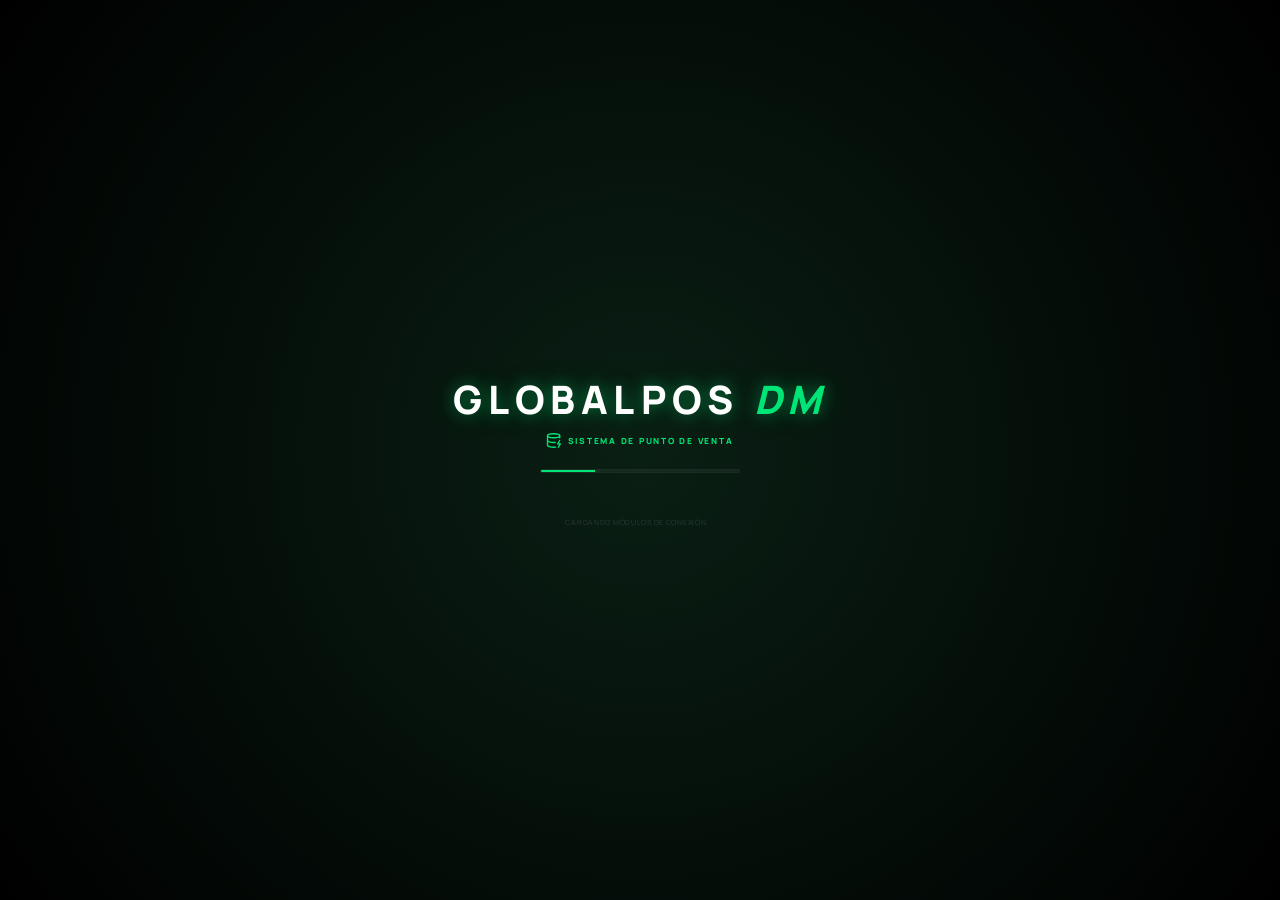
<file: index.html>
<!doctype html>
<html lang="es">

<head>
  <meta charset="UTF-8" />
  <script>
    window.addEventListener('error', function(e) {
      setTimeout(function() {
        var div = document.createElement('div');
        div.style.position = 'fixed';
        div.style.zIndex = '99999';
        div.style.top = '0';
        div.style.left = '0';
        div.style.width = '100%';
        div.style.background = 'red';
        div.style.color = 'white';
        div.style.padding = '20px';
        div.style.fontSize = '20px';
        div.style.fontFamily = 'monospace';
        div.style.whiteSpace = 'pre-wrap';
        div.innerHTML = '<h2>Global Script Error:</h2>' + e.message + '<br>at ' + e.filename + ':' + e.lineno + ':' + e.colno + '<br><br>Stack:<br>' + (e.error ? e.error.stack : 'N/A');
        document.body.appendChild(div);
      }, 500);
    });
    window.addEventListener('unhandledrejection', function(e) {
      setTimeout(function() {
        var div = document.createElement('div');
        div.style.position = 'fixed';
        div.style.zIndex = '99999';
        div.style.top = '0';
        div.style.left = '0';
        div.style.width = '100%';
        div.style.background = 'orange';
        div.style.color = 'black';
        div.style.padding = '20px';
        div.style.fontSize = '20px';
        div.style.fontFamily = 'monospace';
        div.style.whiteSpace = 'pre-wrap';
        div.innerHTML = '<h2>Unhandled Promise Rejection:</h2>' + e.reason + '<br><br>Stack:<br>' + (e.reason && e.reason.stack ? e.reason.stack : 'N/A');
        document.body.appendChild(div);
      }, 500);
    });
  </script>
  <link rel="icon" type="image/svg+xml" href="./favicon.svg" />
  <!-- Viewport: device-width + scale=1 para 14" (1366px). shrink-to-fit evita overflow horizontal -->
  <meta name="viewport" content="width=device-width, initial-scale=1.0, shrink-to-fit=no" />
  <title>GLOBAL POS DM — POS</title>
  <meta name="description" content="Sistema de Punto de Venta Ultra Premium para GLOBAL POS DM" />
  <link rel="manifest" href="./manifest.json" />
  <!-- Preconnect Manrope (Stitch font) -->
  <link rel="preconnect" href="https://fonts.googleapis.com">
  <link rel="preconnect" href="https://fonts.gstatic.com" crossorigin>
  <link href="https://fonts.googleapis.com/css2?family=Manrope:wght@300;400;500;600;700;800;900&display=swap"
    rel="stylesheet">
  <script type="module" crossorigin src="./assets/index-DsIiLx3e.js"></script>
  <link rel="stylesheet" crossorigin href="./assets/index-C6POawuZ.css">
</head>

<body>
  <div id="root"></div>
</body>

</html>
</file>
<file: assets/index-C6POawuZ.css>
@import"https://fonts.googleapis.com/css2?family=Manrope:wght@300;400;500;600;700;800;900&display=swap";*,*:before,*:after{box-sizing:border-box;margin:0;padding:0}html{font-size:clamp(11px,.85vw,14px)}body{font-family:Manrope,-apple-system,BlinkMacSystemFont,sans-serif;background-color:#080d18;color:#e8eaf6;height:100dvh;width:100%;max-width:100vw;overflow:clip;-webkit-font-smoothing:antialiased;-moz-osx-font-smoothing:grayscale}#root{height:100dvh;width:100%;overflow:clip}:root{--s-bg: #080d18;--s-neon: #00e676;--s-neon-glow: rgba(0, 230, 118, .4);--s-glass-bg: rgba(255, 255, 255, .05);--s-glass-border: rgba(255, 255, 255, .1);--s-text-primary: #f0f4ff;--s-text-secondary: rgba(224, 231, 255, .6);--s-text-dim: rgba(224, 231, 255, .25);--gap-1: .5rem;--gap-2: 1rem;--gap-3: 1.5rem;--gap-4: 2rem;--r-standard: 10px;--r-full: 999px;--sp-1: .25rem;--sp-2: .5rem;--sp-3: .75rem;--sp-4: 1rem;--sp-5: 1.25rem;--sp-6: 1.5rem;--sp-8: 2rem;--fs-xs: .65rem;--fs-sm: .75rem;--fs-base: .9rem;--fs-md: 1rem;--fs-lg: 1.15rem;--fs-xl: 1.4rem;--fs-2xl: 1.8rem;--sidebar-w: 16rem;--header-h: 4rem}.s-ambient-blue,.s-ambient-green{position:absolute;width:40vw;height:40vw;border-radius:50%;filter:blur(120px);z-index:-1;pointer-events:none;opacity:.15}.s-ambient-blue{background:#1152d4;top:-10%;left:-10%}.s-ambient-green{background:var(--s-neon);bottom:-10%;right:-10%}.s-scroll{overflow-y:auto;scrollbar-width:thin;scrollbar-color:rgba(0,230,118,.1) transparent}.s-scroll::-webkit-scrollbar{width:4px}.s-scroll::-webkit-scrollbar-thumb{background:#ffffff14;border-radius:4px}.s-scroll-x{display:flex;overflow-x:auto;scrollbar-width:none;-ms-overflow-style:none;gap:.75rem;padding:.5rem 0}.s-scroll-x::-webkit-scrollbar{display:none}.s-input,.s-select,textarea.s-input{background:var(--s-glass-bg);border:1px solid var(--s-glass-border);border-radius:var(--r-standard);color:var(--s-text-primary);padding:.75rem 1rem;font-family:inherit;font-size:.9rem;font-weight:600;outline:none;width:100%;backdrop-filter:blur(5px);-webkit-backdrop-filter:blur(5px);transition:all .25s cubic-bezier(.4,0,.2,1)}.s-input:focus,.s-select:focus{border-color:var(--s-neon);box-shadow:0 0 15px var(--s-neon-glow);background:#ffffff14}.s-input:hover,.s-select:hover{border-color:var(--s-neon);box-shadow:0 0 12px #0f8}.s-input::-moz-placeholder,textarea.s-input::-moz-placeholder{color:var(--s-text-dim);opacity:1}.s-input::placeholder,textarea.s-input::placeholder{color:var(--s-text-dim);opacity:1}.s-input--error{border-color:#ff3131!important;box-shadow:0 0 12px #ff313166!important}.s-select{-webkit-appearance:none;-moz-appearance:none;appearance:none;background-image:url("data:image/svg+xml,%3Csvg xmlns='http://www.w3.org/2000/svg' width='24' height='24' viewBox='0 0 24 24' fill='none' stroke='%2300e676' stroke-width='2' stroke-linecap='round' stroke-linejoin='round'%3E%3Cpath d='m6 9 6 6 6-6'/%3E%3C/svg%3E");background-repeat:no-repeat;background-position:right 1rem center;background-size:1.2rem}.s-select option{background-color:#0d121c;color:var(--s-neon);font-weight:800;padding:10px}.s-custom-select{position:relative;-webkit-user-select:none;-moz-user-select:none;user-select:none}.s-custom-select__trigger{height:3.8rem;padding:0 1.5rem 0 3.2rem;background:var(--s-glass-bg);border:1px solid rgba(0,230,118,.2);border-radius:var(--r-standard);color:var(--s-neon);font-weight:1000;font-size:.85rem;letter-spacing:.1em;display:flex;align-items:center;justify-content:space-between;cursor:pointer;transition:all .3s ease;-webkit-backdrop-filter:blur(10px);backdrop-filter:blur(10px);text-shadow:0 0 10px rgba(0,230,118,.3)}.s-custom-select__trigger:hover{background:#00e6760d;border-color:var(--s-neon);box-shadow:0 0 20px #00e6761a}.s-custom-select__options{position:absolute;top:calc(100% + .5rem);left:0;right:0;background:#0d121cf2;border:1px solid rgba(0,230,118,.2);border-radius:12px;overflow:hidden;z-index:100;-webkit-backdrop-filter:blur(20px);backdrop-filter:blur(20px);box-shadow:0 20px 50px #00000080;padding:.5rem;display:flex;flex-direction:column;gap:.25rem}.s-custom-select__option{padding:.8rem 1rem;color:#fff;font-size:.8rem;font-weight:800;cursor:pointer;border-radius:8px;transition:all .2s ease;display:flex;align-items:center;gap:.75rem}.s-custom-select__option:hover{background:#00e6761a;color:var(--s-neon);text-shadow:0 0 8px var(--s-neon-glow);padding-left:1.5rem}.s-custom-select__option.active{background:var(--s-neon);color:#000;text-shadow:none}.s-btn{display:flex;align-items:center;justify-content:center;gap:.5rem;padding:.75rem 1.25rem;border-radius:var(--r-standard);font-family:inherit;font-weight:800;font-size:.85rem;letter-spacing:.05em;text-transform:uppercase;cursor:pointer;border:none;transition:all .2s ease}.s-btn:hover{transform:scale(1.02);filter:brightness(1.1)}.s-btn:active{transform:scale(.98)}.s-btn-primary{background:var(--s-neon);color:#000;box-shadow:0 4px 15px var(--s-neon-glow)}.s-btn-primary:hover{box-shadow:0 8px 25px var(--s-neon-glow);background:#00ff82}.s-btn-secondary{background:var(--s-glass-bg);border:1px solid var(--s-glass-border);color:var(--s-text-primary);backdrop-filter:blur(5px);-webkit-backdrop-filter:blur(5px)}.s-btn-secondary:hover{background:#ffffff1a;border-color:#fff3}.s-panel{background:#ffffff08;border:1px solid var(--s-glass-border);border-radius:var(--r-standard);backdrop-filter:blur(10px);-webkit-backdrop-filter:blur(10px)}.s-layout{display:flex;flex-direction:column;height:100dvh;padding:var(--gap-1);gap:var(--gap-1)}.s-layout__body{display:flex;flex:1;gap:var(--gap-1);overflow:hidden}.s-layout__main{flex:1;overflow:hidden;padding:0;min-width:0}.s-footer{height:3.5rem;display:flex;align-items:center;justify-content:space-between;padding:0 1.5rem;border:1px solid var(--s-glass-border);border-radius:var(--r-standard);background:#0d122080;backdrop-filter:blur(10px);-webkit-backdrop-filter:blur(10px);flex-shrink:0}.s-header{height:5rem;display:flex;align-items:center;justify-content:space-between;padding:0 2rem;background:#0d122080;backdrop-filter:blur(10px);-webkit-backdrop-filter:blur(10px);border:1px solid var(--s-glass-border);border-radius:var(--r-standard);flex-shrink:0}.s-table-header{display:grid;padding:1rem 1.5rem;background:var(--s-glass-bg);border-radius:var(--r-standard);margin-bottom:.5rem;font-size:.65rem;font-weight:800;text-transform:uppercase;letter-spacing:.1em;color:var(--s-text-dim)}.s-table-row{display:grid;padding:1rem 1.5rem;background:transparent;border-bottom:1px solid rgba(255,255,255,.05);transition:background .2s;align-items:center}.s-table-row:hover{background:#ffffff05}.s-overlay{position:fixed;top:0;right:0;bottom:0;left:0;z-index:99999;display:flex;align-items:center;justify-content:center;padding:2rem}.s-overlay__backdrop{position:absolute;top:0;right:0;bottom:0;left:0;background:#0006;backdrop-filter:blur(8px);-webkit-backdrop-filter:blur(8px)}.s-drawer{position:fixed;top:0;right:0;bottom:0;left:0;z-index:1000;display:flex;justify-content:flex-end}.s-drawer__overlay{position:absolute;top:0;right:0;bottom:0;left:0;background:#0006;backdrop-filter:blur(4px);-webkit-backdrop-filter:blur(4px)}.s-drawer__panel{position:relative;height:100%;display:flex;flex-direction:column;backdrop-filter:blur(15px);-webkit-backdrop-filter:blur(15px);background:#0d1220f2;border-left:1px solid var(--s-glass-border);box-shadow:-10px 0 30px #00000080}.s-modal{position:relative;width:100%;max-width:32rem;background:#0d1220fa;border:1px solid var(--s-glass-border);border-radius:20px;backdrop-filter:blur(20px);-webkit-backdrop-filter:blur(20px);display:flex;flex-direction:column;overflow:hidden;box-shadow:0 20px 50px #00000080}.s-modal__header{padding:1.5rem 2rem;border-bottom:1px solid var(--s-glass-border);display:flex;justify-content:space-between;align-items:center}.s-modal__body{padding:2rem;display:flex;flex-direction:column;gap:1.5rem}.s-modal__footer{padding:1.5rem 2rem;border-top:1px solid var(--s-glass-border);background:#0003}.s-badge{font-size:.65rem;font-weight:800;padding:.3rem .6rem;border-radius:99px;text-transform:uppercase}.s-badge-dim{background:#ffffff0d;color:var(--s-text-secondary);border:1px solid rgba(255,255,255,.1)}.s-badge-neon{background:#00e6761a;color:var(--s-neon);border:1px solid rgba(0,230,118,.3);text-shadow:0 0 10px var(--s-neon-glow);box-shadow:inset 0 0 10px #00e6760d}select option{background:#111;color:#fff;padding:10px}@keyframes fadeIn{0%{opacity:0;transform:translateY(5px)}to{opacity:1;transform:translateY(0)}}.animate-fade{animation:fadeIn .3s ease forwards}.s-btn-pay{width:100%}.s-btn-icon{width:2.5rem;height:2.5rem;padding:0}.s-spinner{width:2rem;height:2rem;border:3px solid rgba(255,255,255,.05);border-top-color:var(--s-neon);border-radius:50%;animation:spin .7s linear infinite}@keyframes spin{to{transform:rotate(360deg)}}.s-chip{padding:.6rem 1.25rem;border-radius:var(--r-full);background:var(--s-glass-bg);border:1px solid var(--s-glass-border);color:var(--s-text-secondary);font-size:.7rem;font-weight:800;letter-spacing:.05em;cursor:pointer;transition:all .2s ease;white-space:nowrap;display:flex;align-items:center;gap:.5rem}.s-chip:hover{background:#ffffff14;border-color:#fff3}.s-chip.active{background:var(--s-neon);color:#000;border-color:var(--s-neon);box-shadow:0 0 15px var(--s-neon-glow)}.s-grid-inventory{display:grid;grid-template-columns:repeat(auto-fill,minmax(220px,1fr));gap:var(--gap-3);padding:.5rem}.s-product-card{background:#ffffff08;border:1px solid var(--s-glass-border);border-radius:12px;overflow:hidden;cursor:pointer;transition:all .3s cubic-bezier(.4,0,.2,1);display:flex;flex-direction:column;position:relative}.s-product-card:hover{transform:translateY(-8px);border-color:var(--s-neon);box-shadow:0 10px 40px #0006,0 0 20px #00e67626}.s-product-card__img{width:100%;aspect-ratio:1 / 1;background:#0003;display:flex;align-items:center;justify-content:center;position:relative;overflow:hidden}.s-product-card__img img{width:100%;height:100%;-o-object-fit:cover;object-fit:cover;transition:transform .3s ease}.s-product-card:hover .s-product-card__img img{transform:scale(1.1)}.s-product-card__stock{position:absolute;top:1rem;left:1rem;background:#0009;backdrop-filter:blur(10px);-webkit-backdrop-filter:blur(10px);border:1px solid var(--s-neon);padding:.3rem .6rem;border-radius:6px;font-size:.65rem;font-weight:1000;color:#fff;display:flex;align-items:center;gap:.4rem}.s-product-card__info{padding:1.25rem;display:flex;flex-direction:column;flex:1;gap:.5rem}.s-product-card__info h3{font-size:1rem;font-weight:900;color:#fff;line-height:1.2}.s-product-card__price{font-size:1.5rem;font-weight:1000;color:var(--s-neon);text-shadow:0 0 10px var(--s-neon-glow)}.s-modal--crystal{background:#0d121cd9;-webkit-backdrop-filter:blur(30px);backdrop-filter:blur(30px);border-color:#ffffff26;box-shadow:0 30px 100px #0009,inset 0 0 0 1px #ffffff0d}.s-field{display:flex;flex-direction:column;gap:.5rem}.s-field label{font-size:.6rem;font-weight:1000;color:var(--s-text-dim);text-transform:uppercase;letter-spacing:.2em}.s-input--neon{color:var(--s-neon)!important;font-size:1.2rem!important;font-weight:900!important}.s-counter{display:flex;background:var(--s-glass-bg);border:1px solid var(--s-glass-border);border-radius:var(--r-standard);height:4.5rem;overflow:hidden}.s-counter button{width:4rem;background:transparent;border:none;color:#fff;cursor:pointer;transition:background .2s}.s-counter button:hover{background:#ffffff0d}.s-counter input{flex:1;background:transparent;border:none;color:#fff;text-align:center;font-size:1.8rem;font-weight:1000;outline:none}.s-modal__img-preview{width:100%;aspect-ratio:1/1;background:#ffffff05;border:1px solid var(--s-glass-border);border-radius:12px;display:flex;align-items:center;justify-content:center;overflow:hidden;cursor:pointer;transition:all .3s ease}.s-modal__img-preview:hover{border-color:var(--s-neon);box-shadow:0 0 12px #0f8}.s-nav-btn{display:flex;align-items:center;gap:1rem;padding:.85rem 1.25rem;width:100%;border-radius:var(--r-standard);background:transparent;border:1px solid transparent;color:var(--s-neon);text-shadow:0 0 8px rgba(0,230,118,.2);font-family:inherit;font-weight:800;font-size:.85rem;cursor:pointer;transition:all .3s cubic-bezier(.4,0,.2,1);text-align:left}.s-nav-btn:hover{background:#00e6760d;border-color:#00e67633;color:#fff;text-shadow:0 0 12px var(--s-neon-glow)}.s-nav-btn.active{background:var(--s-neon);color:#000;box-shadow:0 4px 15px var(--s-neon-glow)}.s-nav-btn.active svg{color:#000!important}.s-cat-btn{display:flex;align-items:center;gap:.75rem;padding:.65rem 1rem;width:100%;border-radius:var(--r-standard);background:#ffffff05;border:1px solid rgba(255,255,255,.05);color:var(--s-text-dim);font-family:inherit;font-weight:600;font-size:.8rem;cursor:pointer;transition:all .2s;margin-bottom:.4rem}.s-cat-btn:hover{border-color:#ffffff1a;color:var(--s-text-secondary)}.s-cat-btn.active{border-color:var(--s-neon);color:var(--s-neon);background:#00e6760d}.s-divider{height:1px;background:var(--s-glass-border);margin:1rem 0}.s-section-label{font-size:.65rem;font-weight:1000;color:var(--s-neon);text-transform:uppercase;letter-spacing:.15em;padding:0 1rem;margin-bottom:.75rem;display:block;text-shadow:0 0 10px rgba(0,230,118,.3)}.s-liquid-list{display:flex;flex-direction:column;gap:.75rem;padding:.5rem}.s-liquid-row{display:grid;grid-template-columns:3.5rem 2fr 1.8fr .8fr 1.5fr 1fr 1fr 4rem;align-items:center;padding:1rem 1.5rem;background:#ffffff05;border:1px solid var(--s-glass-border);border-radius:12px;backdrop-filter:blur(10px);-webkit-backdrop-filter:blur(10px);transition:all .3s cubic-bezier(.4,0,.2,1);cursor:pointer;position:relative;overflow:hidden}.s-liquid-row:hover{background:#ffffff0d;border-color:var(--s-neon);transform:translate(10px);box-shadow:-10px 0 20px #00e6761a,0 10px 30px #0000004d}.s-liquid-row:before{content:"";position:absolute;left:0;top:0;bottom:0;width:4px;background:var(--s-neon);opacity:0;transition:opacity .3s ease}.s-liquid-row:hover:before{opacity:1}.s-liquid-row__img{width:3rem;height:3rem;border-radius:8px;background:#0003;display:flex;align-items:center;justify-content:center;border:1px solid rgba(255,255,255,.05)}.s-liquid-row__img img{width:100%;height:100%;-o-object-fit:cover;object-fit:cover;border-radius:6px}.s-liquid-row h4{font-size:1rem;font-weight:900;color:#fff;letter-spacing:-.01em;margin:0}.s-liquid-row p{font-size:1rem;font-weight:800;color:#fff;text-transform:uppercase;margin:0}.s-liquid-row__stock-bar{display:flex;flex-direction:column;gap:.4rem;padding:0 1rem}.s-liquid-row__bar-track{height:5px;background:#ffffff0d;border-radius:10px;width:100%;overflow:hidden}.s-liquid-row__bar-fill{height:100%;border-radius:10px;transition:width 1s cubic-bezier(.4,0,.2,1)}.s-liquid-row__price{font-size:1.25rem;font-weight:1000;color:var(--s-neon);text-align:right;text-shadow:0 0 15px var(--s-neon-glow)}.s-liquid-header{display:grid;grid-template-columns:3.5rem 2fr 1.8fr .8fr 1.5fr 1fr 1fr 4rem;padding:0 1.5rem .5rem 2.5rem;font-size:.65rem;font-weight:900;color:var(--s-neon);text-transform:uppercase;letter-spacing:.15em}@media print{*,*:before,*:after{-webkit-print-color-adjust:exact;print-color-adjust:exact}body{background:#fff!important;color:#000!important;font-size:11px;overflow:visible!important}#root{overflow:visible!important}.s-header,.s-sidebar,aside,.s-footer,button,.no-print,.s-ambient-blue,.s-ambient-green{display:none!important}.s-layout{padding:0!important;height:auto!important}.s-layout__body{display:block!important;overflow:visible!important}.s-layout__main{overflow:visible!important;padding:0!important}.print-report{background:#fff!important;color:#000!important;padding:1.5cm 2cm!important;max-width:100%!important;overflow:visible!important}.print-report *{color:#000!important;text-shadow:none!important;border-color:#ccc!important;box-shadow:none!important}.print-report h1,.print-report h2,.print-report h3{color:#000!important;font-weight:900!important}.print-summary-card{border:1px solid #ccc!important;background:#f9f9f9!important;color:#000!important}.print-summary-card *{color:#000!important}.print-table-header{background:#eee!important;color:#000!important}.print-table-row{border-bottom:1px solid #ddd!important}.print-cierre{background:#fff!important;color:#000!important;padding:0!important;position:static!important;width:100%!important;height:auto!important;overflow:visible!important;font-family:Courier New,Courier,monospace!important}.print-cierre *{color:#000!important;background:transparent!important;box-shadow:none!important;text-shadow:none!important;border-color:#000!important}.print-cierre input{display:none!important}.print-cierre table td{font-size:9pt!important}@page{size:80mm 297mm;margin:0}}input::-webkit-outer-spin-button,input::-webkit-inner-spin-button{-webkit-appearance:none;margin:0}input[type=number]{-moz-appearance:textfield}.s-hamburger-btn,.s-sidebar-close-btn,.s-pos-cart-close-btn,.s-pos-cart-fab{display:none!important}@media screen and (max-width: 1024px){:root{--sidebar-w: 0px}.s-layout__body{position:relative}.s-hamburger-btn{display:flex!important;background:#ffffff08!important;border:1px solid var(--s-glass-border)!important;border-radius:8px!important;width:2.2rem;height:2.2rem}.s-sidebar{position:fixed;top:0;left:-280px;width:260px;height:100dvh;z-index:1000;transition:left .3s cubic-bezier(.4,0,.2,1);box-shadow:10px 0 30px #00000080;margin:0!important;padding:0!important}.s-sidebar.open{left:0}.s-sidebar-backdrop{display:block!important;z-index:990}.s-sidebar-close-btn{display:flex!important;align-items:center;justify-content:center;width:2rem;height:2rem;background:#ffffff08!important;border:1px solid var(--s-glass-border)!important;border-radius:6px!important}.s-header{height:4.5rem;padding:0 1rem}}@media screen and (max-width: 768px){.s-header .s-panel{display:none!important}.s-header{gap:.5rem}.s-footer{flex-direction:column;height:auto;padding:1rem;gap:.5rem;text-align:center}.s-grid-inventory{grid-template-columns:repeat(auto-fill,minmax(130px,1fr))!important;gap:.75rem!important}.s-product-card__info h3{font-size:.7rem!important}.s-liquid-row{grid-template-columns:2.5rem 1fr 1fr 3rem!important;gap:.5rem;padding:.75rem}.s-liquid-row__img{width:2.2rem;height:2.2rem}.s-liquid-row__stock-bar,.s-liquid-row p:not(.s-liquid-row__price),.s-liquid-header{display:none!important}}@media screen and (max-width: 900px){.s-pos-layout{flex-direction:column}.s-pos-cart-panel{position:fixed;top:0;right:-100%;width:100%;max-width:26rem;height:100dvh;z-index:1000;background:#0d121cfa!important;backdrop-filter:blur(25px);-webkit-backdrop-filter:blur(25px);border-left:1px solid var(--s-glass-border)!important;box-shadow:-15px 0 35px #0009;transition:right .3s cubic-bezier(.4,0,.2,1)}.s-pos-cart-panel.open{right:0}.s-pos-cart-backdrop{display:block!important}.s-pos-cart-close-btn{display:flex!important;align-items:center;justify-content:center;background:#ffffff08!important;border:1px solid var(--s-glass-border)!important;border-radius:8px;width:2.2rem;height:2.2rem}.s-pos-cart-fab{display:flex!important;align-items:center;justify-content:center;gap:.5rem;font-size:.85rem!important;padding:.8rem 1.5rem!important;bottom:5rem!important;right:1rem!important;box-shadow:0 5px 20px var(--s-neon-glow)!important}}@media screen and (max-width: 600px){.s-overlay{padding:.75rem}.s-modal{max-width:100%;border-radius:12px}.s-modal__header{padding:1rem 1.25rem}.s-modal__body{padding:1.25rem;gap:1rem}.s-modal__footer{padding:1rem 1.25rem}.s-payment-grid{grid-template-columns:1fr!important;gap:.75rem}}
</file>
